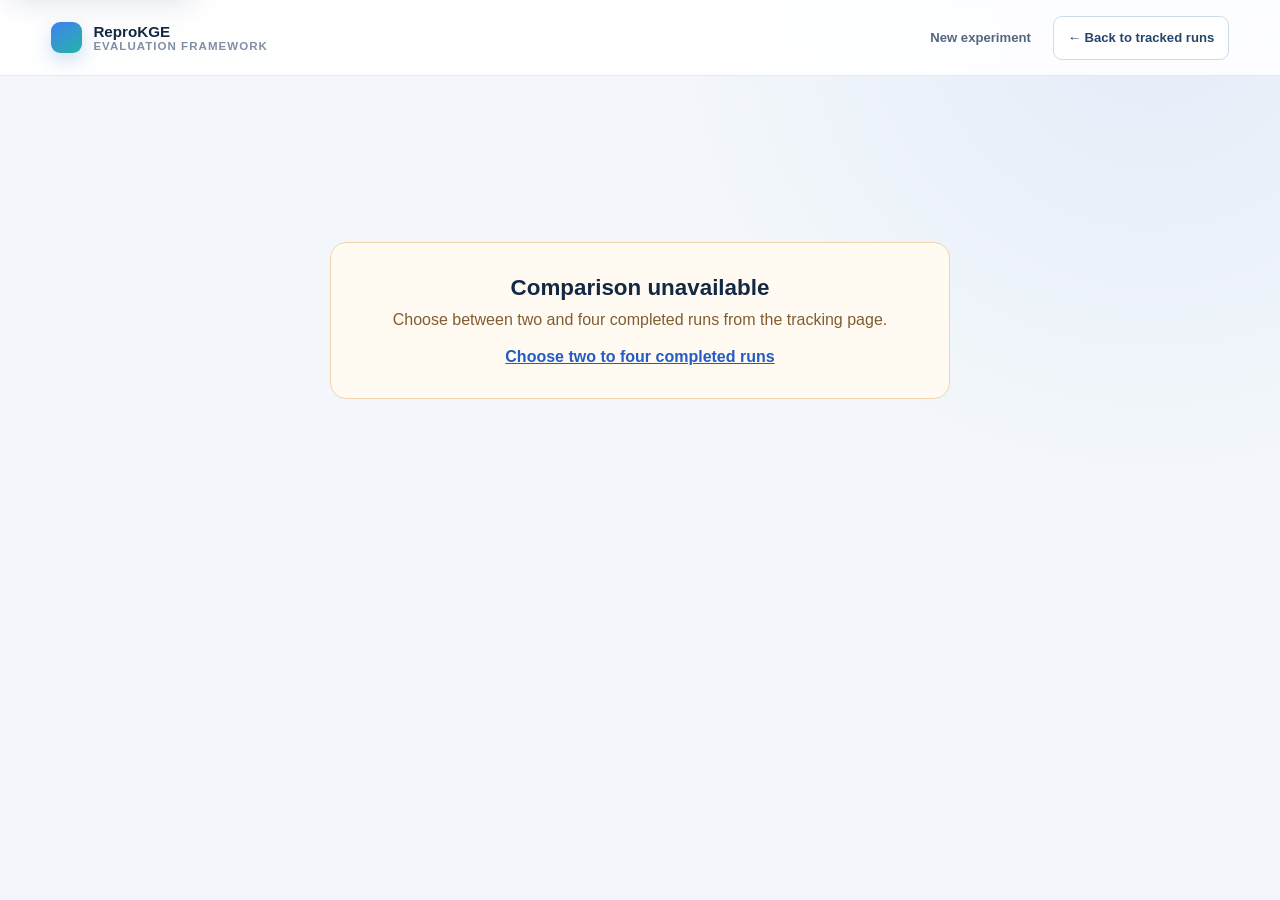
<file: templates/compare.html>
<!DOCTYPE html>
<html lang="en">
<head>
    <meta charset="UTF-8">
    <meta name="viewport" content="width=device-width, initial-scale=1.0">
    <title>Run Comparison | ReproKGE</title>
    <link rel="stylesheet" href="/static/compare.css">
</head>
<body>
    <a class="skip-link" href="#comparison-main">Skip to comparison</a>
    <header class="compare-nav">
        <a class="compare-brand" href="/" aria-label="ReproKGE home"><span class="brand-mark"></span><span><strong>ReproKGE</strong><small>Evaluation Framework</small></span></a>
        <nav><a href="/experiment">New experiment</a><a class="nav-primary" href="/tracking">← Back to tracked runs</a></nav>
    </header>

    <main class="compare-main" id="comparison-main" tabindex="-1">
        <div id="comparison-loading" class="comparison-loading" role="status" aria-live="polite" aria-busy="true">
            <div class="comparison-skeleton" aria-hidden="true">
                <span class="skeleton-line wide"></span><span class="skeleton-line short"></span>
                <div class="skeleton-cards"><span></span><span></span><span></span></div>
            </div>
            <strong>Building comparison</strong><small>Loading metrics and dataset evidence.</small>
        </div>
        <div id="comparison-error" class="comparison-error hidden"><h1>Comparison unavailable</h1><p id="comparison-error-message"></p><a href="/tracking">Choose two to four completed runs</a></div>

        <div id="comparison-content" class="hidden">
            <section class="compare-heading">
                <div><span class="eyebrow">RUN COMPARISON</span><h1>Evidence, side by side.</h1><p>Compare two to four runs across ranking, calibration, runtime, protocol, and dataset context.</p></div>
                <span class="comparison-id" id="comparison-id">—</span>
            </section>

            <section class="run-pair" id="run-pair" aria-label="Selected runs"></section>
            <section class="protocol-status" id="protocol-status" aria-live="polite"></section>

            <section class="insight-grid" id="insight-grid" aria-label="Comparison summary"></section>

            <section class="compare-section" aria-labelledby="performance-title">
                <div class="section-heading"><div><h2 id="performance-title">Performance comparison</h2></div><p>Bars share a scale within each metric.</p></div>
                <div class="chart-grid">
                    <article class="chart-card"><div class="chart-title"><h3>Ranking & classification</h3><span>Higher is better</span></div><div id="ranking-chart" class="metric-chart"></div></article>
                    <article class="chart-card"><div class="chart-title"><h3>Calibration error</h3><span class="lower">Lower is better</span></div><div id="calibration-chart" class="metric-chart"></div></article>
                    <article class="chart-card timing-card"><div class="chart-title"><h3>Execution time</h3><span class="lower">Lower is better</span></div><div id="timing-chart" class="metric-chart"></div></article>
                </div>
            </section>

            <section class="compare-section" aria-labelledby="dataset-title">
                <div class="section-heading"><div><h2 id="dataset-title">Dataset context</h2></div><p>Counts are read from the exact thesis split files or recorded run metadata.</p></div>
                <div class="dataset-grid" id="dataset-grid"></div>
            </section>

            <section class="compare-section" aria-labelledby="metric-table-title">
                <div class="section-heading"><div><h2 id="metric-table-title">Complete metric table</h2></div><p>Use direction labels when interpreting differences.</p></div>
                <div class="metric-table-wrap"><table class="metric-table"><caption class="sr-only">All recorded metrics for the selected runs</caption><thead id="metric-table-head"></thead><tbody id="metric-table-body"></tbody></table></div>
            </section>
        </div>
    </main>
    <script src="/static/compare.js"></script>
</body>
</html>
</file>
<file: static/compare.css>
:root {
    --ink: #132943;
    --muted: #6d7f94;
    --line: #dce5ef;
    --surface: #ffffff;
    --canvas: #f3f7fb;
    --run-a: #3169dc;
    --run-a-soft: #eaf1ff;
    --run-b: #109688;
    --run-b-soft: #e6f7f3;
    --run-c: #7a57d1;
    --run-c-soft: #f1ecff;
    --run-d: #d27824;
    --run-d-soft: #fff1e2;
    --warning: #b96a08;
    --success: #087e70;
    --mono: 'JetBrains Mono', monospace;
}

* { box-sizing: border-box; margin: 0; padding: 0; }
body { min-height: 100vh; background: radial-gradient(circle at 90% 0, rgba(49,105,220,.08), transparent 30rem), var(--canvas); color: var(--ink); font-family: 'Inter', system-ui, sans-serif; }
.hidden { display: none !important; }

.compare-nav { height: 76px; display: flex; align-items: center; justify-content: space-between; gap: 1rem; padding: 0 clamp(1.2rem, 4vw, 4rem); border-bottom: 1px solid rgba(220,229,239,.8); background: rgba(255,255,255,.88); backdrop-filter: blur(16px); position: sticky; top: 0; z-index: 20; }
.compare-brand { display: flex; align-items: center; gap: .7rem; color: inherit; text-decoration: none; }
.brand-mark { width: 31px; height: 31px; border-radius: 9px; background: linear-gradient(145deg, #4381f2, #23b4a5); box-shadow: 0 7px 18px rgba(40,105,185,.22); }
.compare-brand > span:last-child { display: flex; flex-direction: column; }
.compare-brand strong { font-size: .88rem; }.compare-brand small { color: #8090a4; font-size: .52rem; font-weight: 700; letter-spacing: .09em; text-transform: uppercase; }
.compare-nav nav { display: flex; align-items: center; gap: .55rem; }
.compare-nav nav a { padding: .62rem .85rem; border-radius: 9px; color: #52667e; font-size: .72rem; font-weight: 700; text-decoration: none; }
.compare-nav nav a:hover { background: #eef3f8; }.compare-nav .nav-primary { border: 1px solid #cedbe9; background: #fff; color: #25466b; }

.compare-main { width: min(1320px, calc(100% - 2.2rem)); margin: 0 auto; padding: 2.4rem 0 5rem; }
.comparison-loading { min-height: 60vh; display: flex; flex-direction: column; align-items: center; justify-content: center; color: var(--muted); }
.comparison-loading > span { width: 42px; height: 42px; margin-bottom: 1rem; border: 3px solid #d9e4ef; border-top-color: var(--run-a); border-radius: 50%; animation: spin .8s linear infinite; }
.comparison-loading strong { color: #294563; font-size: .9rem; }.comparison-loading small { margin-top: .3rem; font-size: .7rem; }
@keyframes spin { to { transform: rotate(360deg); } }
.comparison-error { max-width: 620px; margin: 8rem auto; padding: 2rem; border: 1px solid #f0d5ae; border-radius: 16px; background: #fffaf2; text-align: center; }
.comparison-error h1 { font-size: 1.4rem; }.comparison-error p { margin: .6rem 0 1.2rem; color: #805d31; }.comparison-error a { color: #245bc5; font-weight: 700; }

.compare-heading { display: flex; align-items: flex-end; justify-content: space-between; gap: 1rem; margin-bottom: 1.5rem; }
.eyebrow { color: var(--run-a); font-size: .62rem; font-weight: 800; letter-spacing: .13em; }
.compare-heading h1 { margin-top: .35rem; font-size: clamp(2rem, 4vw, 3.5rem); line-height: 1; letter-spacing: -.055em; }
.compare-heading p { margin-top: .65rem; color: var(--muted); font-size: .82rem; }
.comparison-id { padding: .5rem .65rem; border: 1px solid #d5e0eb; border-radius: 999px; background: #fff; color: #50667f; font: 600 .66rem var(--mono); }

.run-pair { display: grid; grid-template-columns: repeat(auto-fit, minmax(245px, 1fr)); gap: 1rem; }
.run-summary { position: relative; overflow: hidden; padding: 1.25rem; border: 1px solid var(--line); border-radius: 16px; background: var(--surface); box-shadow: 0 10px 30px rgba(26,55,91,.06); }
.run-summary::before { content: ''; position: absolute; inset: 0 auto 0 0; width: 4px; background: var(--run-a); }.run-summary.run-b::before { background: var(--run-b); }.run-summary.run-c::before { background: var(--run-c); }.run-summary.run-d::before { background: var(--run-d); }
.run-summary-top { display: flex; align-items: flex-start; justify-content: space-between; gap: 1rem; }
.run-label { color: var(--run-a); font: 600 .6rem var(--mono); letter-spacing: .08em; }.run-b .run-label { color: var(--run-b); }.run-c .run-label { color: var(--run-c); }.run-d .run-label { color: var(--run-d); }
.run-summary h2 { margin: .35rem 0 .25rem; font-size: 1.15rem; letter-spacing: -.02em; }.run-summary p { color: var(--muted); font-size: .7rem; }
.model-badge { padding: .32rem .5rem; border-radius: 999px; background: var(--run-a-soft); color: var(--run-a); font-size: .58rem; font-weight: 800; }.run-b .model-badge { color: var(--run-b); background: var(--run-b-soft); }.run-c .model-badge { color: var(--run-c); background: var(--run-c-soft); }.run-d .model-badge { color: var(--run-d); background: var(--run-d-soft); }
.run-summary-metrics { display: grid; grid-template-columns: repeat(3, 1fr); gap: .65rem; margin-top: 1rem; padding-top: 1rem; border-top: 1px solid #e5ebf2; }
.run-summary-metrics div { display: flex; flex-direction: column; }.run-summary-metrics small { color: #8191a4; font-size: .55rem; font-weight: 700; }.run-summary-metrics strong { margin-top: .25rem; font: 600 1rem var(--mono); }

.protocol-status { display: grid; grid-template-columns: auto 1fr; align-items: center; gap: .8rem; margin: 1rem 0; padding: 1rem 1.1rem; border: 1px solid #bee8df; border-radius: 13px; background: #f0fbf8; }
.protocol-status.warning { border-color: #eed4ae; background: #fff9ef; }.protocol-status-icon { width: 34px; height: 34px; display: grid; place-items: center; border-radius: 10px; background: #dff5f0; color: var(--success); font-weight: 900; }.warning .protocol-status-icon { color: var(--warning); background: #faeacb; }
.protocol-status strong { font-size: .78rem; }.protocol-status p { margin-top: .18rem; color: #6f8093; font-size: .66rem; line-height: 1.5; }
.protocol-differences { grid-column: 1 / -1; display: flex; flex-wrap: wrap; gap: .4rem; padding-top: .2rem; }.protocol-differences span { padding: .32rem .45rem; border-radius: 7px; background: rgba(255,255,255,.7); color: #7b6547; font-size: .58rem; }.protocol-differences b { color: #744b16; }

.insight-grid { display: grid; grid-template-columns: repeat(3, 1fr); gap: .8rem; margin: 1rem 0 2.2rem; }
.insight-card { min-height: 118px; display: flex; flex-direction: column; justify-content: space-between; padding: 1rem; border: 1px solid var(--line); border-radius: 13px; background: #fff; }
.insight-card > small { color: #7a8da3; font-size: .6rem; font-weight: 700; text-transform: uppercase; letter-spacing: .08em; }.insight-card > strong { margin: .55rem 0; font-size: 1.15rem; }.insight-card p { color: var(--muted); font-size: .62rem; line-height: 1.5; }
.winner-a { color: var(--run-a); }.winner-b { color: var(--run-b); }.winner-c { color: var(--run-c); }.winner-d { color: var(--run-d); }

.compare-section { margin-top: 2.5rem; }
.section-heading { display: flex; align-items: end; justify-content: space-between; gap: 1rem; margin-bottom: .9rem; }.section-heading > div { display: flex; align-items: center; gap: .65rem; }.section-number { color: #95a4b6; font: 600 .6rem var(--mono); }.section-heading h2 { font-size: 1.25rem; letter-spacing: -.025em; }.section-heading p { color: #8190a2; font-size: .64rem; }
.chart-grid { display: grid; grid-template-columns: 1fr 1fr; gap: .85rem; }.chart-card { padding: 1.1rem; border: 1px solid var(--line); border-radius: 15px; background: #fff; box-shadow: 0 8px 25px rgba(31,63,100,.045); }.timing-card { grid-column: 1 / -1; }
.chart-title { display: flex; align-items: center; justify-content: space-between; gap: .7rem; padding-bottom: .8rem; border-bottom: 1px solid #e5ebf2; }.chart-title h3 { font-size: .83rem; }.chart-title span, .chart-title span.lower { padding: .25rem .4rem; border-radius: 999px; background: #eef3f8; color: #60748c; font-size: .52rem; font-weight: 700; }
.metric-chart { display: grid; gap: .9rem; margin-top: .9rem; }.metric-chart-row { display: grid; grid-template-columns: 130px minmax(0, 1fr); align-items: center; gap: .7rem; }.metric-chart-label { display: flex; flex-direction: column; }.metric-chart-label strong { font-size: .66rem; }.metric-chart-label small { margin-top: .12rem; color: #8494a7; font-size: .5rem; }.metric-series-grid { display: grid; grid-template-columns: repeat(auto-fit, minmax(105px, 1fr)); gap: .7rem; }
.metric-series-meta { display: flex; justify-content: space-between; color: #78899d; font-size: .52rem; }.metric-series-meta b { color: #3e536c; font-family: var(--mono); }.metric-track { height: 8px; margin-top: .25rem; overflow: hidden; border-radius: 999px; background: #edf2f7; }.metric-bar { display: block; height: 100%; border-radius: inherit; background: linear-gradient(90deg, #3c77eb, var(--run-a)); }.series-b .metric-bar { background: linear-gradient(90deg, #22b3a4, var(--run-b)); }.series-c .metric-bar { background: linear-gradient(90deg, #9b7ae6, var(--run-c)); }.series-d .metric-bar { background: linear-gradient(90deg, #e6a25e, var(--run-d)); }

.dataset-grid { display: grid; grid-template-columns: repeat(auto-fit, minmax(280px, 1fr)); gap: .85rem; }.dataset-card { padding: 1.15rem; border: 1px solid var(--line); border-radius: 15px; background: #fff; }.dataset-card.shared { grid-column: 1 / -1; }.dataset-card-heading { display: flex; align-items: flex-start; justify-content: space-between; gap: 1rem; }.dataset-run-label { color: var(--run-a); font: 600 .56rem var(--mono); letter-spacing: .08em; }.dataset-card:nth-child(2) .dataset-run-label { color: var(--run-b); }.dataset-card:nth-child(3) .dataset-run-label { color: var(--run-c); }.dataset-card:nth-child(4) .dataset-run-label { color: var(--run-d); }.dataset-card h3 { margin-top: .22rem; font-size: 1.05rem; }.dataset-source { padding: .28rem .4rem; border-radius: 7px; background: #f0f4f8; color: #718297; font-size: .52rem; }
.dataset-description { max-width: 760px; margin-top: .55rem; color: var(--muted); font-size: .68rem; line-height: 1.55; }.dataset-stats { display: grid; grid-template-columns: repeat(3, 1fr); gap: .55rem; margin-top: 1rem; }.dataset-stats > div { min-height: 76px; display: flex; flex-direction: column; justify-content: space-between; padding: .65rem; border-radius: 10px; background: #f6f9fc; }.dataset-stats small { color: #7a8ca1; font-size: .54rem; }.dataset-stats strong { font: 600 .88rem var(--mono); }
.dataset-split { margin-top: .9rem; }.dataset-split-labels { display: flex; justify-content: space-between; color: #8191a4; font-size: .52rem; }.dataset-split-bar { height: 9px; display: flex; overflow: hidden; margin-top: .35rem; border-radius: 99px; background: #eaf0f6; }.dataset-split-bar .train { background: var(--run-a); }.dataset-split-bar .validation { background: #75a2f2; }.dataset-split-bar .test { background: var(--run-b); }.dataset-usage { margin-top: .8rem; color: #5e7188; font-size: .59rem; }

.metric-table-wrap { overflow-x: auto; border: 1px solid var(--line); border-radius: 15px; background: #fff; }.metric-table { width: 100%; min-width: 760px; border-collapse: collapse; }.metric-table th { padding: .8rem; background: #f4f7fa; color: #718397; font-size: .57rem; text-align: left; text-transform: uppercase; letter-spacing: .05em; }.metric-table td { padding: .78rem; border-top: 1px solid #e7edf3; color: #50647d; font-size: .66rem; }.metric-table td:not(:first-child) { font-family: var(--mono); }.metric-name { color: #263f5c !important; font-weight: 700; }.direction { color: #667b94; font-family: 'Inter', sans-serif !important; font-weight: 700; }.direction-winner-a { color: var(--run-a) !important; }.direction-winner-b { color: var(--run-b) !important; }.direction-winner-c { color: var(--run-c) !important; }.direction-winner-d { color: var(--run-d) !important; }.table-winner { background: #f1f8ff; font-weight: 800; }.run-a-color { color: var(--run-a) !important; }.run-b-color { color: var(--run-b) !important; }.run-c-color { color: var(--run-c) !important; }.run-d-color { color: var(--run-d) !important; }.mono { font-family: var(--mono); }

@media (max-width: 860px) {
    .chart-grid { grid-template-columns: 1fr; }.timing-card { grid-column: auto; }.insight-grid { grid-template-columns: 1fr; }.metric-chart-row { grid-template-columns: 95px minmax(0, 1fr); }.compare-heading { align-items: flex-start; flex-direction: column; }.section-heading { align-items: flex-start; flex-direction: column; }
}

@media (max-width: 560px) {
    .compare-nav { height: auto; min-height: 70px; padding: .8rem 1rem; }.compare-nav nav a:first-child { display: none; }.compare-main { width: min(100% - 1.2rem, 1320px); padding-top: 1.4rem; }.compare-heading h1 { font-size: 2.35rem; }.run-summary-top { flex-direction: column; }.dataset-stats { grid-template-columns: repeat(2, 1fr); }.metric-chart-row { grid-template-columns: 1fr; }.metric-series-grid { grid-template-columns: 1fr; }.protocol-status { grid-template-columns: 1fr; }.protocol-differences { grid-column: auto; }
}

/* Accessibility and readability refinement for the evidence workspace. */
:root {
    --font-sans: ui-sans-serif, -apple-system, BlinkMacSystemFont, "Segoe UI", sans-serif;
    --mono: ui-monospace, SFMono-Regular, Menlo, Monaco, Consolas, monospace;
    --focus-ring: #0e5bd8;
}

html { min-width: 320px; scroll-padding-top: 92px; }
body { min-height: 100dvh; font-family: var(--font-sans); }
.direction { font-family: var(--font-sans) !important; }

.skip-link {
    position: fixed;
    top: .75rem;
    left: .75rem;
    z-index: 100;
    padding: .7rem 1rem;
    border-radius: 10px;
    background: #ffffff;
    color: #123c87;
    font-weight: 700;
    box-shadow: 0 12px 30px rgba(28, 55, 91, .16);
    transform: translateY(-160%);
    transition: transform .18s ease;
}
.skip-link:focus { transform: translateY(0); }

.sr-only {
    position: absolute !important;
    width: 1px !important;
    height: 1px !important;
    padding: 0 !important;
    margin: -1px !important;
    overflow: hidden !important;
    clip: rect(0, 0, 0, 0) !important;
    white-space: nowrap !important;
    border: 0 !important;
}

:where(a, button, input, select, summary):focus-visible { outline: 3px solid var(--focus-ring); outline-offset: 3px; }
.compare-nav nav a { min-height: 44px; display: inline-flex; align-items: center; font-size: .82rem; }
.compare-brand strong { font-size: .95rem; }
.compare-brand small { font-size: .72rem; }
.compare-heading p { max-width: 72ch; font-size: .92rem; line-height: 1.6; }

.eyebrow,
.comparison-id,
.run-label,
.model-badge,
.run-summary-metrics small,
.insight-card > small,
.section-heading p,
.chart-title span,
.metric-chart-label strong,
.metric-chart-label small,
.metric-series-meta,
.dataset-run-label,
.dataset-source,
.dataset-stats small,
.dataset-split-labels,
.dataset-usage,
.metric-table th,
.metric-table td { font-size: .75rem; }

.run-summary p,
.protocol-status p,
.insight-card p,
.dataset-description { color: #52677f; font-size: .82rem; }
.protocol-status strong { font-size: .86rem; }
.comparison-loading small { font-size: .8rem; }

.comparison-loading { width: min(860px, 100%); margin: 0 auto; align-items: stretch; }
.comparison-loading > strong,
.comparison-loading > small { text-align: center; }
.comparison-loading > strong { margin-top: 1.25rem; font-size: 1rem; }
.comparison-skeleton { display: grid; gap: .75rem; }
.skeleton-line,
.skeleton-cards span {
    display: block;
    border-radius: 12px;
    background: linear-gradient(90deg, #e7edf4 25%, #f7f9fc 50%, #e7edf4 75%);
    background-size: 200% 100%;
    animation: comparison-skeleton 1.25s ease-in-out infinite;
}
.skeleton-line { height: 28px; }
.skeleton-line.wide { width: 48%; }
.skeleton-line.short { width: 30%; height: 14px; }
.skeleton-cards { display: grid; grid-template-columns: repeat(3, 1fr); gap: .8rem; margin-top: .5rem; }
.skeleton-cards span { min-height: 150px; }
@keyframes comparison-skeleton { to { background-position: -200% 0; } }

.metric-table-wrap { max-width: 100%; overscroll-behavior-inline: contain; -webkit-overflow-scrolling: touch; }
.metric-table th, .metric-table td { white-space: nowrap; }

@media (max-width: 760px) {
    body { font-size: 16px; }
    .compare-nav { height: auto; min-height: 72px; align-items: flex-start; flex-direction: column; padding-block: .8rem; }
    .compare-nav nav { width: 100%; }
    .compare-nav nav a { flex: 1; justify-content: center; }
    .compare-main { width: min(100% - 1.25rem, 1320px); padding-top: 1.5rem; }
    .compare-heading, .section-heading { align-items: flex-start; flex-direction: column; }
    .section-heading p { line-height: 1.5; }
    .chart-grid, .insight-grid { grid-template-columns: 1fr; }
    .timing-card { grid-column: auto; }
    .skeleton-cards { grid-template-columns: 1fr; }
    .skeleton-cards span:not(:first-child) { display: none; }
}

@media (prefers-reduced-motion: reduce) {
    *, *::before, *::after {
        scroll-behavior: auto !important;
        animation-duration: .01ms !important;
        animation-iteration-count: 1 !important;
        transition-duration: .01ms !important;
    }
}

@media (prefers-reduced-transparency: reduce) {
    .compare-nav { background: #ffffff; backdrop-filter: none; }
}
</file>
